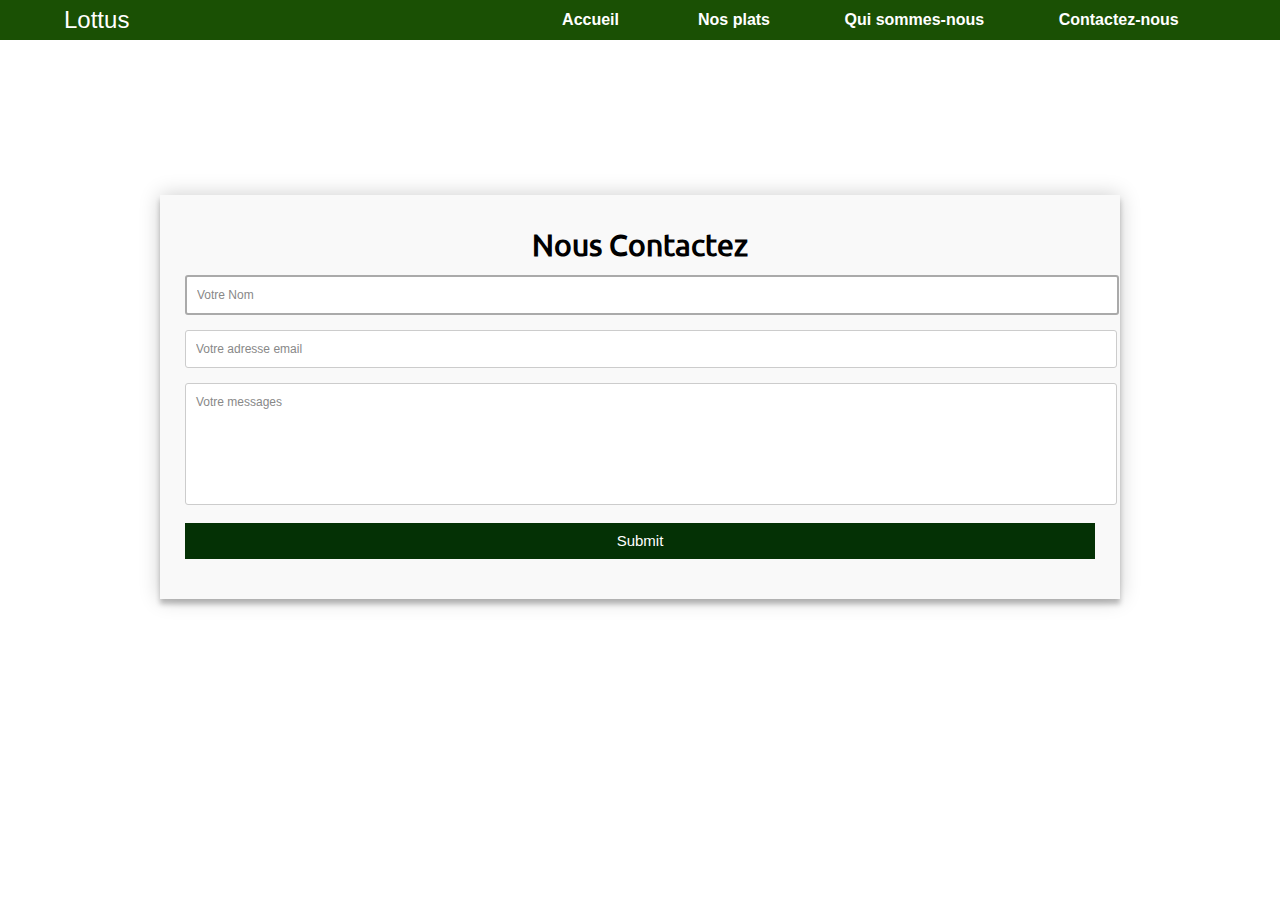
<file: page/ContactezNous.html>
<!DOCTYPE html>
<html lang="fr">

<head>
  <meta charset="UTF-8">
  <meta name="viewport" content="width=device-width, initial-scale=1.0">
  <title>Contactz Nous</title>
  <link rel="stylesheet" href="../css/mon.css">
</head>

<body>
  <!--EnTête-->
  <header>
    <!--Navbar-->
    <nav>
      <input id="nav-toggle" type="checkbox">
      <div class="logo">Lottus</div>
      <ul class="links">
        <li><a href="../index.html">Accueil </a></li>
        <li><a href="./NosPlats.html">Nos plats</a></li>
        <li><a href="./QuiSommeNous.html">Qui sommes-nous</a></li>
        <li><a href="#">Contactez-nous</a></li>
      </ul>
      <label for="nav-toggle" class="icon-burger">
        <div class="line"></div>
        <div class="line"></div>
        <div class="line"></div>
      </label>
    </nav>
    <!--Fin de Navbar-->
  </header>
  <!--Fin de EnTête-->
  <main>
    <div class="container">
      <form id="contact" action="" method="post">
        <h3>Nous Contactez</h3>
        <fieldset>
          <input placeholder="Votre Nom" type="text" tabindex="1" required autofocus>
        </fieldset>
        <fieldset>
          <input placeholder="Votre adresse email" type="email" tabindex="2" required>
        </fieldset>
        <fieldset>
          <textarea placeholder="Votre messages" tabindex="5" required></textarea>
        </fieldset>
        <fieldset>
          <button name="submit" type="submit" id="contact-submit" data-submit="...Sending">Submit</button>
        </fieldset>
      </form>
    </div>

  </main>
  <!--Pied de Page-->


  <!--Fin de Pied de Page-->
  <script src="../js/mon.js"></script>
</body>

</html>
</file>
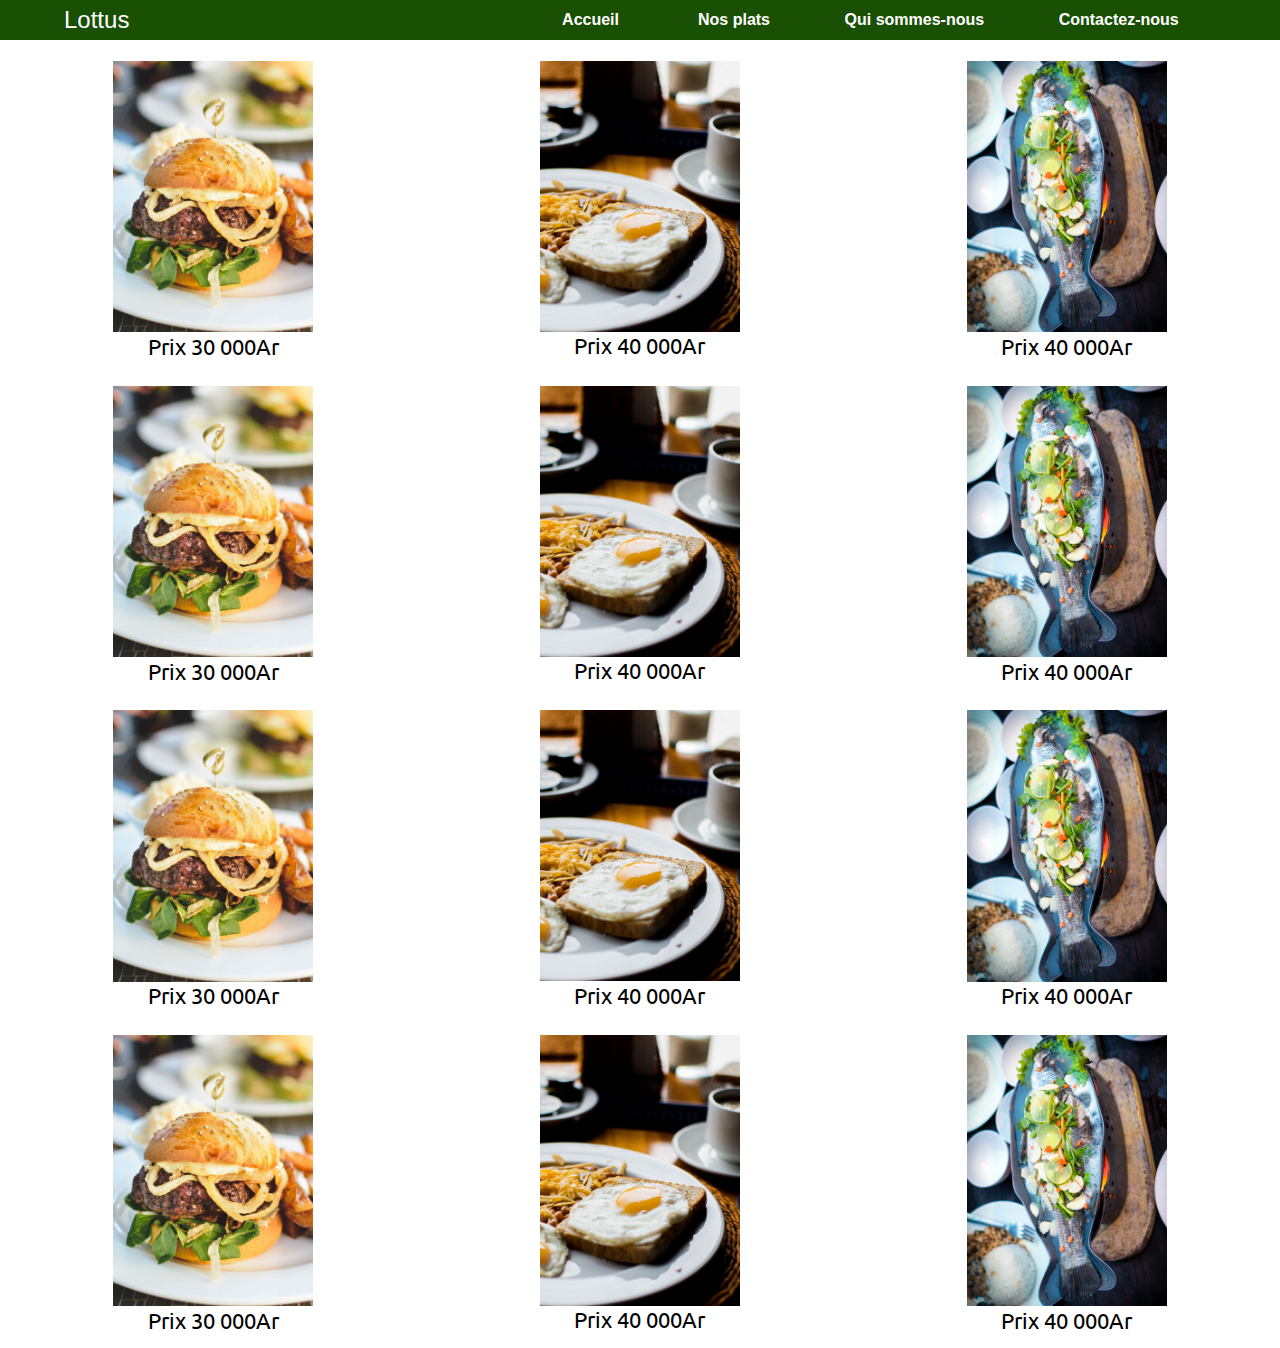
<file: page/NosPlats.html>
<!DOCTYPE html>
<html lang="fr">

<head>
  <meta charset="UTF-8">
  <meta name="viewport" content="width=device-width, initial-scale=1.0">
  <title>Nos Plats</title>
  <link rel="stylesheet" href="../css/mon.css">
</head>

<body>
  <!--EnTête-->
  <header>
    <!--Navbar-->
    <nav>
      <input id="nav-toggle" type="checkbox">
      <div class="logo">Lottus</div>
      <ul class="links">
        <li><a href="../index.html">Accueil </a></li>
        <li><a href="#">Nos plats</a></li>
        <li><a href="./QuiSommeNous.html">Qui sommes-nous</a></li>
        <li><a href="./ContactezNous.html">Contactez-nous</a></li>
      </ul>
      <label for="nav-toggle" class="icon-burger">
        <div class="line"></div>
        <div class="line"></div>
        <div class="line"></div>
      </label>
    </nav>
    <!--Fin de Navbar-->
  </header>
  <!--Fin de EnTête-->
  <main>
    <div class="row">
      <div class="col-4">
        <img src="../img/food5.jpg" alt="" width="200px">
        <p>Prix 30 000Ar</p>
      </div>
      <div class="col-4">
        <img src="../img/food6.jpg" alt="" width="200px">
        <p>Prix 40 000Ar</p>
      </div>
      <div class="col-4">
        <img src="../img/food7.jpg" alt="" width="200px">
        <p>Prix 40 000Ar</p>
      </div>
    </div>
    <div class="row">
      <div class="col-4">
        <img src="../img/food5.jpg" alt="" width="200px">
        <p>Prix 30 000Ar</p>
      </div>
      <div class="col-4">
        <img src="../img/food6.jpg" alt="" width="200px">
        <p>Prix 40 000Ar</p>
      </div>
      <div class="col-4">
        <img src="../img/food7.jpg" alt="" width="200px">
        <p>Prix 40 000Ar</p>
      </div>
    </div>
    <div class="row">
      <div class="col-4">
        <img src="../img/food5.jpg" alt="" width="200px">
        <p>Prix 30 000Ar</p>
      </div>
      <div class="col-4">
        <img src="../img/food6.jpg" alt="" width="200px">
        <p>Prix 40 000Ar</p>
      </div>
      <div class="col-4">
        <img src="../img/food7.jpg" alt="" width="200px">
        <p>Prix 40 000Ar</p>
      </div>
    </div>
    <div class="row">
      <div class="col-4">
        <img src="../img/food5.jpg" alt="" width="200px">
        <p>Prix 30 000Ar</p>
      </div>
      <div class="col-4">
        <img src="../img/food6.jpg" alt="" width="200px">
        <p>Prix 40 000Ar</p>
      </div>
      <div class="col-4">
        <img src="../img/food7.jpg" alt="" width="200px">
        <p>Prix 40 000Ar</p>
      </div>
    </div>
  </main>
  <!--Pied de Page-->


  <!--Fin de Pied de Page-->
  <script src="../js/mon.js" defer></script>
</body>

</html>
</file>
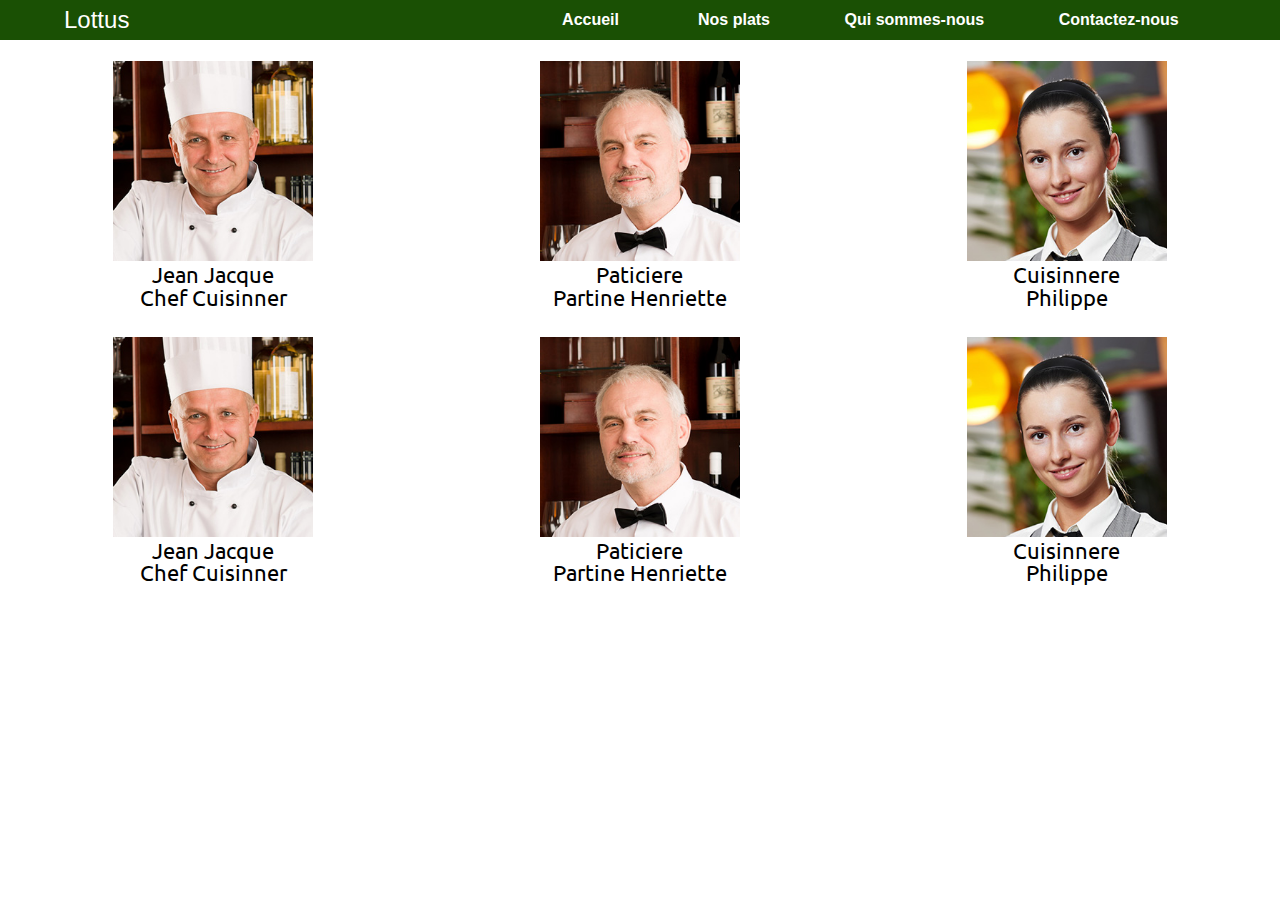
<file: page/QuiSommeNous.html>
<!DOCTYPE html>
<html lang="fr">

<head>
  <meta charset="UTF-8">
  <meta name="viewport" content="width=device-width, initial-scale=1.0">
  <title>Qui somme nous?</title>
  <link rel="stylesheet" href="../css/mon.css">
</head>

<body>
  <!--EnTête-->
  <header>
    <!--Navbar-->
    <nav>
      <input id="nav-toggle" type="checkbox">
      <div class="logo">Lottus</div>
      <ul class="links">
        <li><a href="../index.html">Accueil </a></li>
        <li><a href="./NosPlats.html">Nos plats</a></li>
        <li><a href="#">Qui sommes-nous</a></li>
        <li><a href="./ContactezNous.html">Contactez-nous</a></li>
      </ul>
      <label for="nav-toggle" class="icon-burger">
        <div class="line"></div>
        <div class="line"></div>
        <div class="line"></div>
      </label>
    </nav>
    <!--Fin de Navbar-->
  </header>
  <!--Fin de EnTête-->
  <main>
    <div class="row">
      <div class="col-4">
        <img src="../img/staff-01.jpg" alt="" width="200px">
        <p>Jean Jacque</p>
        <p>Chef Cuisinner</p>
      </div>
      <div class="col-4">
        <img src="../img/staff-02.jpg" alt="" width="200px">
        <p> Paticiere</p>
        <p> Partine Henriette</p>
      </div>
      <div class="col-4">
        <img src="../img/staff-03.jpg" alt="" width="200px">
        <p>Cuisinnere</p>
        <p> Philippe</p>
      </div>
    </div>
    <div class="row">
      <div class="col-4">
        <img src="../img/staff-01.jpg" alt="" width="200px">
        <p>Jean Jacque</p>
        <p>Chef Cuisinner</p>
      </div>
      <div class="col-4">
        <img src="../img/staff-02.jpg" alt="" width="200px">
        <p> Paticiere</p>
        <p> Partine Henriette</p>
      </div>
      <div class="col-4">
        <img src="../img/staff-03.jpg" alt="" width="200px">
        <p>Cuisinnere</p>
        <p> Philippe</p>
      </div>
    </div>
  </main>
  <!--Pied de Page-->


  <!--Fin de Pied de Page-->
  <script src="../js/mon.js"></script>
</body>

</html>
</file>
<file: css/mon.css>
/* reset Css */

*{
    margin: 0;
    padding: 0;
}

html, body, div, span, applet, object, iframe,
h1, h2, h3, h4, h5, h6, p, blockquote, pre,
a, abbr, acronym, address, big, cite, code,
del, dfn, em, img, ins, kbd, q, s, samp,
small, strike, strong, sub, sup, tt, var,
b, u, i, center,
dl, dt, dd, ol, ul, li,
fieldset, form, label, legend,
table, caption, tbody, tfoot, thead, tr, th, td,
article, aside, canvas, details, embed, 
figure, figcaption, footer, header, hgroup, 
menu, nav, output, ruby, section, summary,
time, mark, audio, video {
	margin: 0;
	padding: 0;
	border: 0;
	font-size: 100%;
	font: inherit;
	vertical-align: baseline;
}
/* HTML5 display-role reset for older browsers */
article, aside, details, figcaption, figure, 
footer, header, hgroup, menu, nav, section {
	display: block;
}
body {
	line-height: 1;
}
ol, ul {
	list-style: none;
}
blockquote, q {
	quotes: none;
}
blockquote:before, blockquote:after,
q:before, q:after {
	content: '';
	content: none;
}
table {
	border-collapse: collapse;
	border-spacing: 0;
}
/* Fonts */
@font-face {
  font-family: 'ubuntu-light';
  src: url("../fonts/Ubuntu-Light.eot");
  /* IE9 Compat Modes */
  src: url("../fonts/Ubuntu/Ubuntu-Light.woff2") format("woff2"), url("../font/Ubuntu-Light.woff") format("woff"), url("../font/Ubuntu-Light.ttf") format("truetype"); }

@font-face {
  font-family: 'ubuntu-regular';
  src: url("../font/Ubuntu/Ubuntu-Regular.eot");
  /* IE9 Compat Modes */
  src: url("../font/Ubuntu-Regular.woff2") format("woff2"), url("../font/Ubuntu-Regular.woff") format("woff"), url("../font/Ubuntu-Regular.ttf") format("truetype"); }

@font-face {
  font-family: 'ubuntu-medium';
  src: url("../fonts/Ubuntu-Medium.eot");
  /* IE9 Compat Modes */
  src: url("../font/Ubuntu-Medium.woff2") format("woff2"), url("../font/Ubuntu-Medium.woff") format("woff"), url("../font/Ubuntu-Medium.ttf") format("truetype"); }

@font-face {
  font-family: 'ubuntu-bold';
  src: url("../font/Ubuntu-Bold.eot");
  /* IE9 Compat Modes */
  src: url("../font/Ubuntu-Bold.woff2") format("woff2"), url("../font/Ubuntu/Ubuntu-Bold.woff") format("woff"), url("../font/Ubuntu-Bold.ttf") format("truetype"); 
}
body{
  font-family: 'ubuntu-regular';
}
/*Nav bar*/
nav {
	position: fixed;
	z-index: 10;
	left: 0;
	right: 0;
	top: 0;
	font-family: 'Montserrat', sans-serif;
	padding: 0 5%;
    background: rgb(26, 80, 4);
    height: 40px;  
}
nav .logo {
	float: left;
	width: 40%;
	height: 100%;
	display: flex;
	align-items: center;
	font-size: 24px;
	color: #fff;
}
nav .links {
	float: right;
	padding: 0;
	margin: 0;
	width: 60%;
	height: 100%;
	display: flex;
	justify-content: space-around;
	align-items: center;
}
nav .links li {
	list-style: none;
}
nav .links a {
	display: block;
	padding: 0.5em;
	font-size: 16px;
	font-weight: bold;
	color: #fff;
	text-decoration: none;
}
#nav-toggle {
	position: absolute;
	top: -100px;
}
nav .icon-burger {
	display: none;
	position: absolute;
	right: 5%;
	top: 50%;
	transform: translateY(-50%);
}
nav .icon-burger .line {
	width: 30px;
	height: 5px;
	background-color: #fff;
	margin: 5px;
	border-radius: 3px;
	transition: all .3s ease-in-out;
}
@media screen and (max-width: 768px) {
	nav .logo {
		float: none;
		width: auto;
		justify-content: center;
	}
	nav .links {
		float: none;
		position: fixed;
		z-index: 9;
		left: 0;
		right: 0;
		top: 100px;
		bottom: 100%;
		width: auto;
		height: auto;
		flex-direction: column;
		justify-content: space-evenly;
		background-color: rgba(0,0,0,.8);
		overflow: hidden;
		box-sizing: border-box;
		transition: all .5s ease-in-out;
	}
	nav .links a {
		font-size: 20px;
	}
	nav :checked ~ .links {
		bottom: 0;
	}
	nav .icon-burger {
		display: block;
	}
	nav :checked ~ .icon-burger .line:nth-child(1) {
		transform: translateY(10px) rotate(225deg);
	}
	nav :checked ~ .icon-burger .line:nth-child(3) {
		transform: translateY(-10px) rotate(-225deg);
	}
	nav :checked ~ .icon-burger .line:nth-child(2) {
		opacity: 0;
	}
	
}
/*Carousel*/
.carrousel {          
    text-align: center;   
    height: 400px;        
    position: relative;
    overflow: hidden;
  }
  
  .carrousel .slides {
    width: 400%;
    left: 0;
    margin: 0;
    padding-left: 0;
    padding-top: 1em;
    overflow: hidden;
    list-style: none;
    position: relative;
  
    -webkit-transition: transform .5s;
    -moz-transition: transform .5s;
    -o-transition: transform .5s;
    transition: transform .5s;
  }
  .carrousel .slides li {
    width: 25%;
    height: 100%;
    position: relative;
    float: left;
  }  
  
  .carrousel li img {
    width: 100%;
    height: 100%;   
    object-fit: cover;        
    vertical-align: middle;
  }
  
  .carrousel .slidesNavigation {
    display: block;
    list-style: none;
    text-align: center;
    bottom: 1em;    
    position: absolute;
    width: 104px;
    left: 50%; 
    margin-left: -52px; 
  }
  .carrousel input {
    display: none;
  }
  .carrousel .slidesNavigation label {
    float: left;
    margin: 6px;
    display: block;
    height: 10px;
    width: 10px;
    -webkit-border-radius: 50%;
    border-radius: 50%;
    border: solid 2px #898a8b;
    font-size: 0;
  }
  /* You have to repeat this with each slide
  TODO: make it easier with SCSS
  25% movement 100/slides-num
  */
  #radio-1:checked ~ .slides {
    transform: translateX(0%);
  }
  #radio-2:checked ~ .slides {
    transform: translateX(-25%);
  }
  #radio-3:checked ~ .slides {
    transform: translateX(-50%);
  }
  #radio-4:checked ~ .slides {
    transform: translateX(-75%);
  }
  
  
  .carrousel .slidesNavigation label:hover {
     cursor: pointer;
  }
  /* You have to repeat this with each slide/dot */
  .carrousel #radio-1:checked ~ .slidesNavigation label#dotForRadio-1,
  .carrousel #radio-2:checked ~ .slidesNavigation label#dotForRadio-2,
  .carrousel #radio-3:checked ~ .slidesNavigation label#dotForRadio-3,
  .carrousel #radio-4:checked ~ .slidesNavigation label#dotForRadio-4 {
    background: rgb(26, 80, 4);
  }
  
  @media  (max-width: 796px) {
    .carrousel{
      height: auto;
    }
  }
  @media  (max-width: 480px) {
    .carrousel{
        height: auto;
    }
    .carrousel li img {
       width:100%;       
       margin-right: 0.25em;
    }
  }
.container {
    position: relative;
    margin-top: 60px;
    margin-left: 4.5%;
    margin-right: 4.5%;

}

/* ==== GRID SYSTEM ==== */

.container {
  width: 90%;
  margin-left: auto;
  margin-right: auto;
}

.row {
  position: relative;
  width: 100%;
  margin-top: 5px;
  margin-bottom: 5px;
}

.row [class^="col"] {
  float: left;
  margin: 0.5rem 2%;
  min-height: 0.125rem;
}

.col-1,
.col-2,
.col-3,
.col-4,
.col-5,
.col-6,
.col-7,
.col-8,
.col-9,
.col-10,
.col-11,
.col-12 {
  width: 96%;
}

.col-1-sm {
  width: 4.33%;
}

.col-2-sm {
  width: 12.66%;
}

.col-3-sm {
  width: 21%;
}

.col-4-sm {
  width: 29.33%;
}

.col-5-sm {
  width: 37.66%;
}

.col-6-sm {
  width: 46%;
}

.col-7-sm {
  width: 54.33%;
}

.col-8-sm {
  width: 62.66%;
}

.col-9-sm {
  width: 71%;
}

.col-10-sm {
  width: 79.33%;
}

.col-11-sm {
  width: 87.66%;
}

.col-12-sm {
  width: 96%;
}

.row::after {
	content: "";
	display: table;
	clear: both;
}

.hidden-sm {
  display: none;
}

@media only screen and (min-width: 33.75em) {  /* 540px */
  .container {
    width: 80%;
  }
}

@media only screen and (min-width: 45em) {  /* 720px */
  .col-1 {
    width: 4.33%;
  }

  .col-2 {
    width: 12.66%;
  }

  .col-3 {
    width: 21%;
  }

  .col-4 {
    width: 29.33%;
  }

  .col-5 {
    width: 37.66%;
  }

  .col-6 {
    width: 46%;
  }

  .col-7 {
    width: 54.33%;
  }

  .col-8 {
    width: 62.66%;
  }

  .col-9 {
    width: 71%;
  }

  .col-10 {
    width: 79.33%;
  }

  .col-11 {
    width: 87.66%;
  }

  .col-12 {
    width: 96%;
  }

  .hidden-sm {
    display: block;
  }
}

@media only screen and (min-width: 60em) { /* 960px */
  .container {
    width: 75%;
    max-width: 60rem;
  }
}
.titre{
  font-size: large;
  font-weight: bold;
  text-transform: uppercase;
  text-align: center;
  padding-bottom: 5px;
  padding-top: 5px;
}

#contact input[type="text"],
#contact input[type="email"],
#contact input[type="tel"],
#contact input[type="url"],
#contact textarea,
#contact button[type="submit"] {
  font: 400 12px/16px "Roboto", Helvetica, Arial, sans-serif;
}

#contact {
  background: #F9F9F9;
  padding: 25px;
  margin: 150px 0;  
  box-shadow: 0 0 20px 0 rgba(0, 0, 0, 0.2), 0 5px 5px 0 rgba(0, 0, 0, 0.24);
}

#contact h3 {
  margin: 10px 0 15px;
  display: block;
  font-size: 30px;
  font-weight: bolder;
  
}

fieldset {
  border: medium none !important;
  margin: 0 0 10px;
  min-width: 100%;
  padding: 0;
  width: 100%;    
}

#contact input[type="text"],
#contact input[type="email"],
#contact input[type="tel"],
#contact input[type="url"],
#contact textarea {
  width: 100%;
  border: 1px solid #ccc;
  background: #FFF;
  margin: 0 0 5px;
  padding: 10px;
  border-radius: 3px;
  margin-right: 30px;
}

#contact input[type="text"]:hover,
#contact input[type="email"]:hover,
#contact input[type="tel"]:hover,
#contact input[type="url"]:hover,
#contact textarea:hover {
  -webkit-transition: border-color 0.3s ease-in-out;
  -moz-transition: border-color 0.3s ease-in-out;
  transition: border-color 0.3s ease-in-out;
  border: 1px solid #aaa;
}

#contact textarea {
  height: 100px;
  max-width: 100%;
  resize: none;
}

#contact button[type="submit"] {
  cursor: pointer;
  width: 100%;
  border: none;
  background: #043105;
  color: #FFF;
  margin: 0 0 5px;
  padding: 10px;
  font-size: 15px;
}

#contact button[type="submit"]:hover {
  background: #43A047;
  -webkit-transition: background 0.3s ease-in-out;
  -moz-transition: background 0.3s ease-in-out;
  transition: background-color 0.3s ease-in-out;
}

#contact button[type="submit"]:active {
  box-shadow: inset 0 1px 3px rgba(0, 0, 0, 0.5);
}

.copyright {
  text-align: center;
}

#contact input:focus,
#contact textarea:focus {
  outline: 0;
  border: 2px solid #aaa;
}

::-webkit-input-placeholder {
  color: #888;
}

:-moz-placeholder {
  color: #888;
}

::-moz-placeholder {
  color: #888;
}

:-ms-input-placeholder {
  color: #888;
}
//* Par défaut, une étoile est en gris,
   avec un padding et un curseur en forme de main. */
.fa-star {
	color: gray;
	cursor: pointer;
	padding: 0.0625rem;
}
/* Si elle porte en plus la classe '.gold', elle sera en jaune. */
.fa-star.gold {
	color: #ffdc0f;
}

/* Le parent global '.rating' positionne le groupe des étoiles et le lien en colonne */
.rating {
	display: flex;
	flex-direction: column;
	align-items: center;
}

	/* Le groupe '.stars' positionne les étoiles
		 les unes à côté des autres sans espacements. */
	.stars {
		display: inline-flex;
		justify-content: center;
		font-size: 3em;
	}

	/**
	 * Et là opère la magie du ':hover' !
	 */

	/* A l'état :hover sur le parent '.rating',
		 on force TOUTES les étoiles à passer en jaune. */
	.stars:hover .fa-star {
		color: #ffdc0f;
	}
	/* Et si la souris survole une étoile en particulier,
		 on sélectionne toutes les étoiles qui sont APRÈS celle-ci
		 grâce à l'opérateur '~' et on les force en GRIS */
	.stars .fa-star:hover ~ .fa-star {
		color: gray;
	}

/******************************************************************/
/* style pour la démo */
html { margin-top: 2em; text-align: center; font-family: 'Droid Sans', sans-serif; font-size: 1.4rem; }
a { color: crimson; font-weight: 600; transition: all 0.8s cubic-bezier(.14,1.36,.5,.88); display: inline-block; }
a:hover { transform: scale(1.3) }
/******************************************************************/


/*Footer*/
footer{
  background-color: rgba(0, 0, 0, 0.472);
}
footer h1{
  margin-bottom: 10px;
  text-transform: uppercase;
  font-weight: bold;
}
</file>
